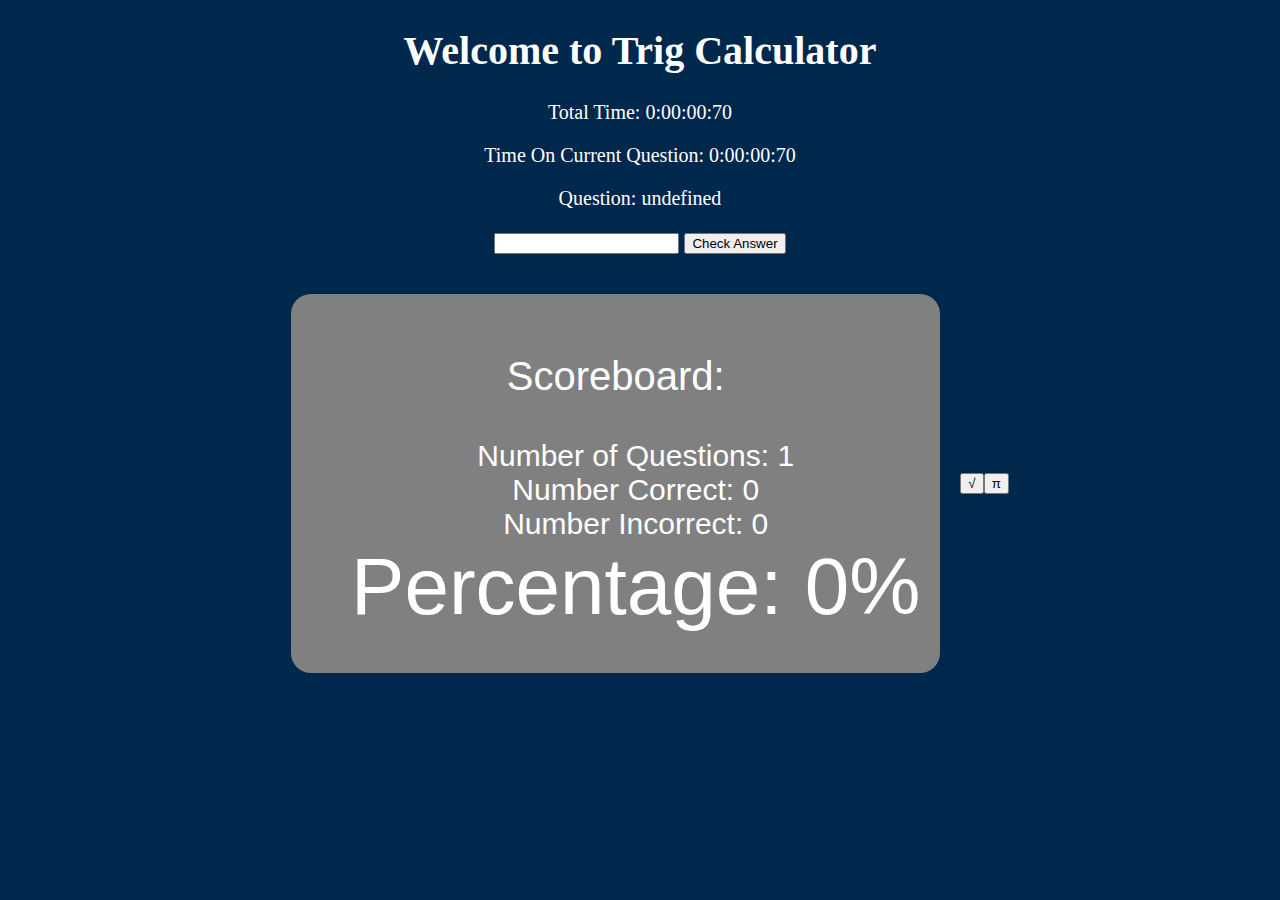
<file: index.html>
<!DOCTYPE HTML>
<html lang="en">

<head>
	<link rel="stylesheet" type="text/css" href="CSS/master.css">
	<meta charset="utf-8">
	<title>Trigonometry Quiz</title>
</head>

<body onload="startTotalTimer(), startCurrentTimer()">
	<div class="main">
		<h1 id="h1">Welcome to Trig Calculator</h1>

		<script src="Javascript/timer.js"></script>
		<div class="total-timer">
			<p id="total-timer-output"><b>0:00:00:00</b></p>
		</div>

		<div class="current-timer">
			<p id="current-timer-output"><b>0:00:00:00</b></p>
		</div>

		<div id="question-div">

			<p id="message">Question: <text id="question-text"></text></p>
			<div id="clear">
				<!-- <input type="text" id="input" /> -->
				<input type = "text" id = "input"  onkeydown="if (event.keyCode == 13) document.getElementById('checkAnswerButton').click()" /> <!-- Adds functionality so that pressing enter will trigger the checkAnswerButton-->
				<button id="checkAnswerButton" onclick="checkAnswer()">Check Answer</button>
				<!-- <input type = "button" id = "checkAnswerButton" value = "Check Answer" onclick = "checkAnswer()" /> -->
			</div>
		</div>

		<p id="answer"></p>
		<div id="bottom-information" class='bottom-information'>
			<!-- <p class="nextButton" id="next-button">Next Question</p> -->
			<!-- <button id="next-button" onclick="AnswerQuestionFirst">Next Question</button> -->
		</div>

		<!-- <script src="Javascript/form.js"></script> -->
		<script src="Javascript/answers.js"></script>


		<div class="bottom-information" onload ="calculateScoreboard()">
			<div class="scoreboard">
				<p id="score">Scoreboard: </p>
				<ul>
					<li id="num-questions">Number of Questions: 1 </li>
					<li id="num-correct">Number Correct: 0 </li>
					<li id="num-incorrect">Number Incorrect: 0 </li>
					<li id="percentage-correct">Percentage: 0% </li>
				</ul>
				<div id="new-quiz">
				</div>
			</div>

			<button id="insertSqrt" onclick="insertSqrt();">√</button>

			<button id="insertPi" onclick="insertPi();">π</button>

		</div>
	</div>
</body>

</html>
</file>
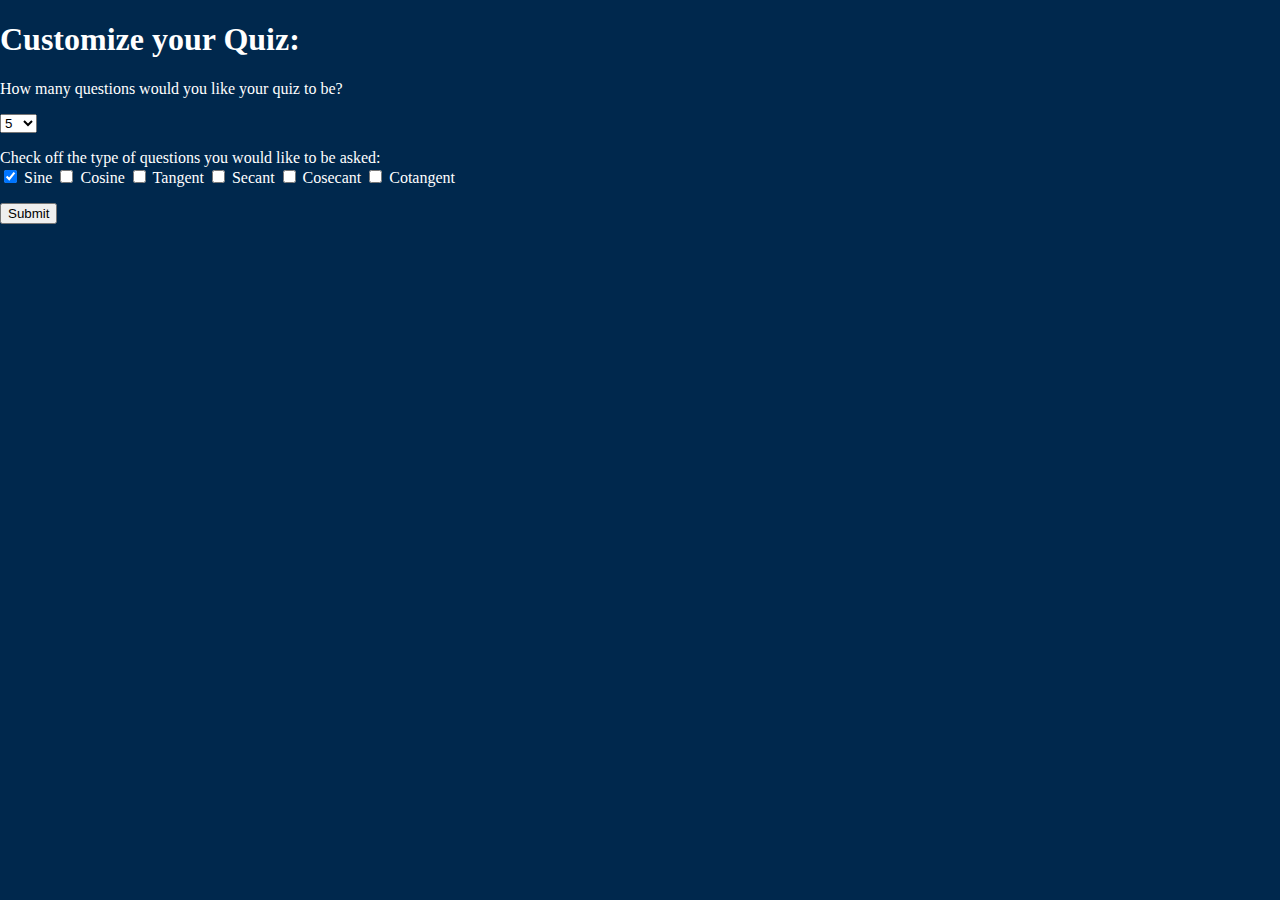
<file: backup customize.html>
<!DOCTYPE HTML>

<html lang="en">

<head>
	<link rel="stylesheet" type="text/css" href="CSS/customize.css">
	<!-- <script type="text/javascript" src="Javascript/script.js"></script> -->
	<meta charset="utf-8">
	<title>Trigonometry Quiz</title>
  <script src="Javascript/form.js"></script>
  <script src="Javascript/answers.js"></script>
</head>

<body>
  <h1>Customize your Quiz:</h1>
  <form id="customize" name="customize" method="post" action="form.js">
    <p>How many questions would you like your quiz to be?</p>
    <select id="numQuestionsDesired" name="numQuestionsDesired">
      <option value=5>5</option>
      <option value=10>10</option>
      <option value=15>15</option>
      <option value=20>20</option>
      <option value=25>25</option>
      <option value=30>30</option>
      <option value=35>35</option>
      <option value=40>40</option>
      <option value=50>50</option>
    </select>
    <p id="checkbox-description">Check off the type of questions you would like to be asked:
    <br/>
    <input type="checkbox" name="sine" value="sine" checked="checked" id="sine"/> Sine
    <input type="checkbox" name="cosine" value="cosine" id="cosine"/> Cosine
    <input type="checkbox" name="tangent" value="tangent" id="tangent"/> Tangent
    <input type="checkbox" name="secant" value="secant" id="secant"/> Secant
    <input type="checkbox" name="cosecant" value="cosecant" id="cosecant"/> Cosecant
    <input type="checkbox" name="cotangent" value="cotangent" id="cotangent"/> Cotangent
    </p>
    <input type="submit" value="Submit" />
  </form>
</body>

</html>
</file>
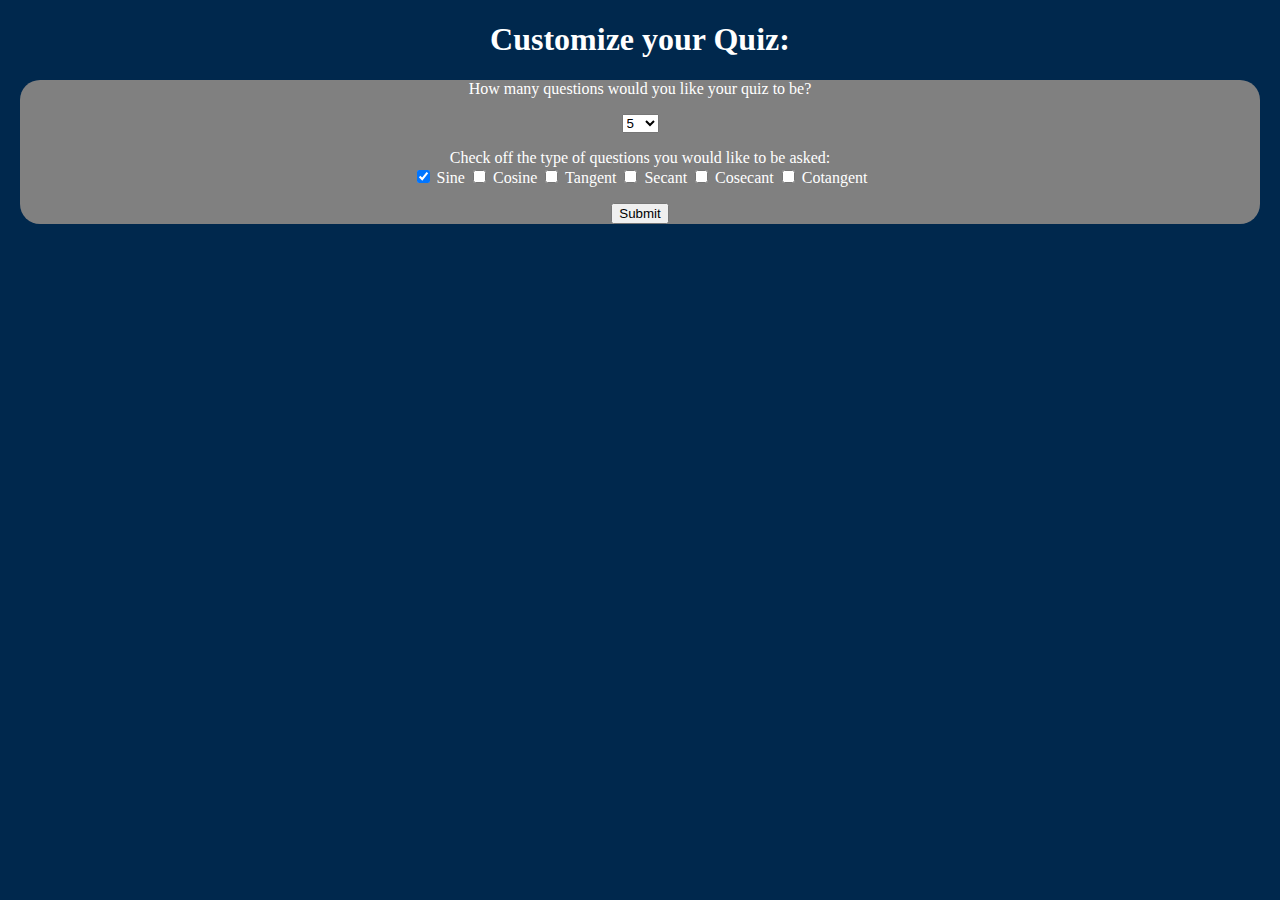
<file: customize.html>
<!DOCTYPE HTML>

<html lang="en">

<head>
	<link rel="stylesheet" type="text/css" href="CSS/customize.css">
	<meta charset="utf-8">
	<title>Trigonometry Quiz</title>
  <!-- <script src="Javascript/form.js"></script> -->
  <script src="Javascript/answers.js"></script>
  <script type="text/javascript">
    sessionStorage.setItem("true_sine", false);
    sessionStorage.setItem("true_cosine", false);
    sessionStorage.setItem("true_tangent", false);
    sessionStorage.setItem("true_secant", false);
    sessionStorage.setItem("true_cosecant", false);
    sessionStorage.setItem("true_cotangent", false);
    sessionStorage.setItem("numQuestionsDesired", 0);
  </script>
</head>

<body>
  <h1 class="customizeHeading">Customize your Quiz:</h1>
  <form class="customize" id="customize" name="customize" method="get" action="index.html" onSubmit="return checkInfo();">
    <p>How many questions would you like your quiz to be?</p>
    <select id="numQuestionsDesired" name="numQuestionsDesired">
      <option value=5>5</option>
      <option value=10>10</option>
      <option value=15>15</option>
      <option value=20>20</option>
      <option value=25>25</option>
      <option value=30>30</option>
      <option value=35>35</option>
      <option value=40>40</option>
      <option value=50>50</option>
    </select>
    <p id="checkbox-description">Check off the type of questions you would like to be asked:
      <br/>
      <input type="checkbox" name="sine" value="sine" checked="checked" id="sine"/> Sine
      <input type="checkbox" name="cosine" value="cosine" id="cosine"/> Cosine
      <input type="checkbox" name="tangent" value="tangent" id="tangent"/> Tangent
      <input type="checkbox" name="secant" value="secant" id="secant"/> Secant
      <input type="checkbox" name="cosecant" value="cosecant" id="cosecant"/> Cosecant
      <input type="checkbox" name="cotangent" value="cotangent" id="cotangent"/> Cotangent
    </p>
    <input type="submit" value="Submit" />
  </form>
</body>

</html>
</file>
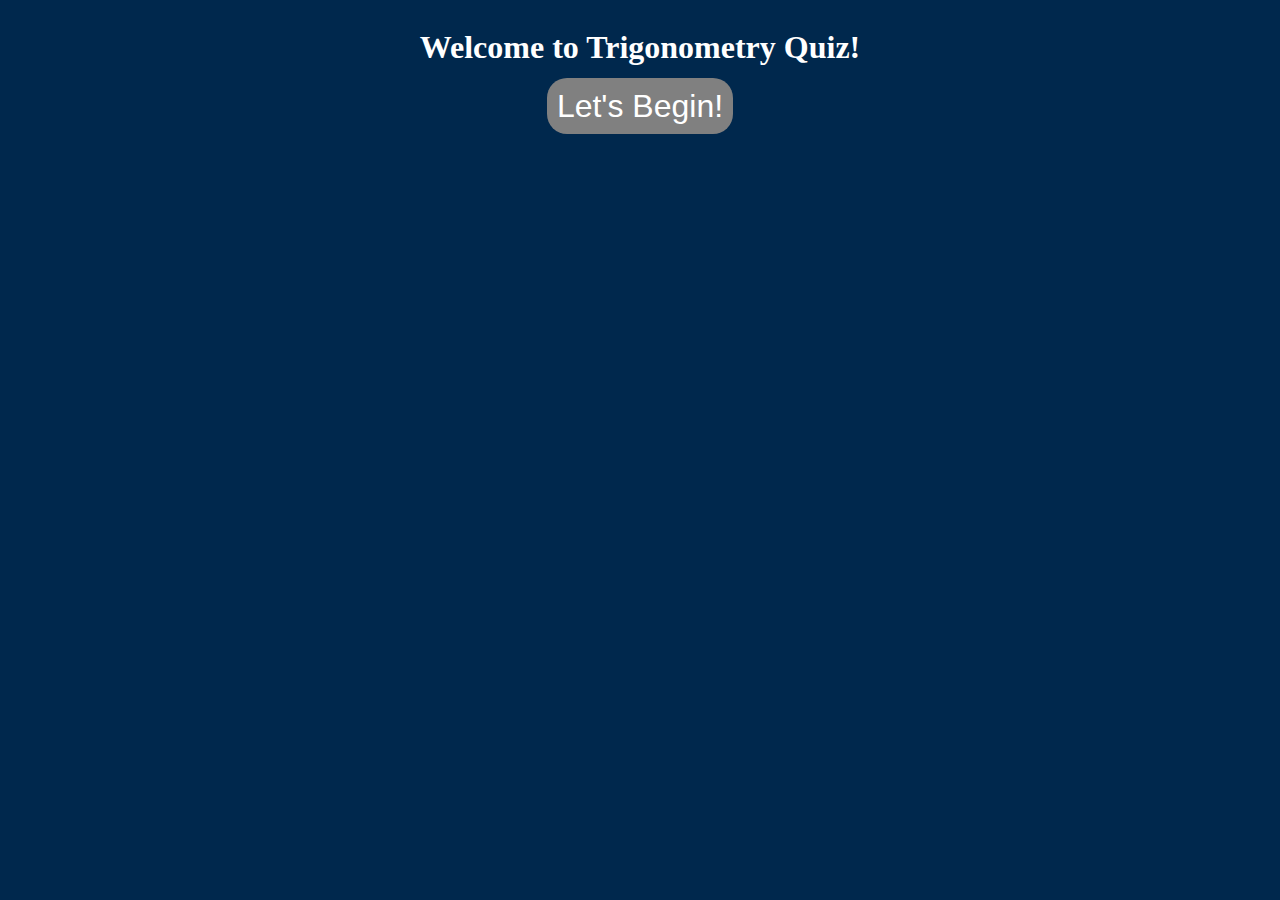
<file: home.html>
<!DOCTYPE HTML>

<html lang="en">

<head>
  <title>Trigonometry Quiz</title>
  <link rel="stylesheet" type="text/css" href="CSS/home.css">
  <meta charset="utf-8">
  <!-- <script type="text/javascript">
  	sessionStorage.setItem("true_sine", false);
	sessionStorage.setItem("true_cosine", false);
	sessionStorage.setItem("true_tangent", false);
	sessionStorage.setItem("true_secant", false);
	sessionStorage.setItem("true_cosecant", false);
	sessionStorage.setItem("true_cotangent", false);
	sessionStorage.setItem("numQuestionsDesired", 0);
  </script> -->
</head>

<body>
  <div>
    <h1>Welcome to Trigonometry Quiz!</h1>
    <a href="customize.html">Let's Begin!</a>
  </div>
</body>

</html>
</file>
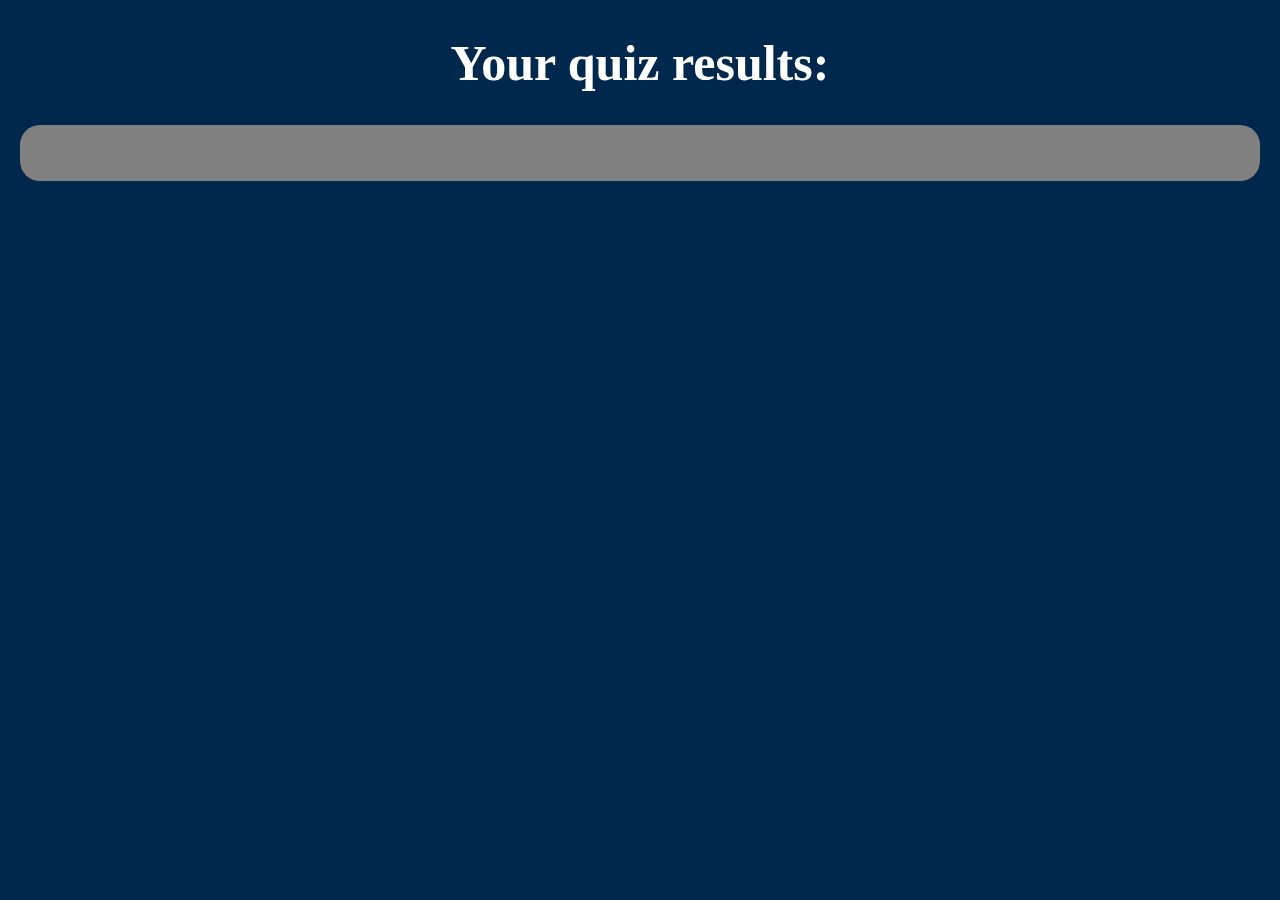
<file: score.html>
<!DOCTYPE HTML>

<html lang="en">

<head>
	<link rel="stylesheet" type="text/css" href="CSS/master.css">
	<meta charset="utf-8">
	<title>Trigonometry Quiz</title>
	<!-- <script type="text/javascript">
		localstorage.setItem("true_sine", false);
		localstorage.setItem("true_cosine", false);
		localstorage.setItem("true_tangent", false);
		localstorage.setItem("true_secant", false);
		localstorage.setItem("true_cosecant", false);
		localstorage.setItem("true_cotangent", false);
		localStorage.setItem("numQuestionsDesired", 0);
	</script> -->
</head>

<body>
	<Script>
		function populateScorepage() {
			document.getElementById("num-questions") = sessionStorage.getItem("num-questions");
			document.getElementById("num-correct") = sessionStorage.getItem("num-correct");
			document.getElementById("num-incorrect") = sessionStorage.getItem("num-incorrect");
			document.getElementById("percentage-correct") = sessionStorage.getItem("percentage-correct");
		}
	</script>
	<h1 id="quizResults">Your quiz results:</h1>
	<div class="scoreboard" onload="populateScorepage">
		<ul>
			<li id="num-questions"></li>
			<li id="num-correct"></li>
			<li id="num-incorrect"></li>
			<li id="percentage-correct"></li>
		</ul>
	</div>
</body>

</html>
</file>
<file: CSS/master.css>
body {
	margin: 0;
	border: 0;
	padding: 0;
	background: rgb(0, 40, 77);
	color: White;
}

.main {
	font-size: 20px;
	color: White;
	text-align: center;
}

.bottom-information {
	display: flex;
    align-items: center;
    justify-content: center;
    color: white;
}

.scoreboard {
	padding: 20px;
	margin: 20px;
	font-family: Helvetica;
	background: rgb(128, 128, 128);
	border-radius: 20px;
	text-align: center;
}

h1 {
	font-family: Impact;
}

ul {
	list-style-type: none;
}

.symbols {
	display: flex;
	align-items: center;
	justify-content: center;
}

.nextButton {
	color: white;
	background: rgb(128, 128, 128);
	font-family: Helvetica;
	border-radius: 20px;
	padding: 20px;
	margin: 20px;
}

#percentage-correct { 
	font-size: 80px;
}

#score {
	font-size: 40px;
}

#quizResults {
	font-size: 50px;
	text-align: center;
}

#num-questions, #num-correct, #num-incorrect {
	font-size: 30px;
}
</file>
<file: CSS/customize.css>
body {
	margin: 0;
	border: 0;
	padding: 0;
	background: rgb(0, 40, 77);
	color: White;
}

.customize {
	margin: 20px;
	border: 20px;
	padding: 0px;
	border-radius: 20px;
	background: rgb(128, 128, 128);
	color: White
	display: flex;
  align-items: center;
	justify-content: center;
	text-align: center;
}

.customizeHeading {
	text-align: center;
}
</file>
<file: CSS/home.css>
body {
  display: flex;
  align-items: center;
  justify-content: center;
  text-align: center;
  background: rgb(0, 40, 77);
  color: White;
}

a:link {
  font-size: 32px;
  font-family: Helvetica;
  color: White;
  text-decoration: none;
  background: rgb(128, 128, 128);
  padding: 10px;
  border-radius: 20px;
}

a:visited {
  font-size: 32px;
  font-family: Helvetica;
  color: White;
  text-decoration: none;
}

a:hover {
  font-size: 50px;
  font-family: Helvetica;
  color: White;
}
</file>
